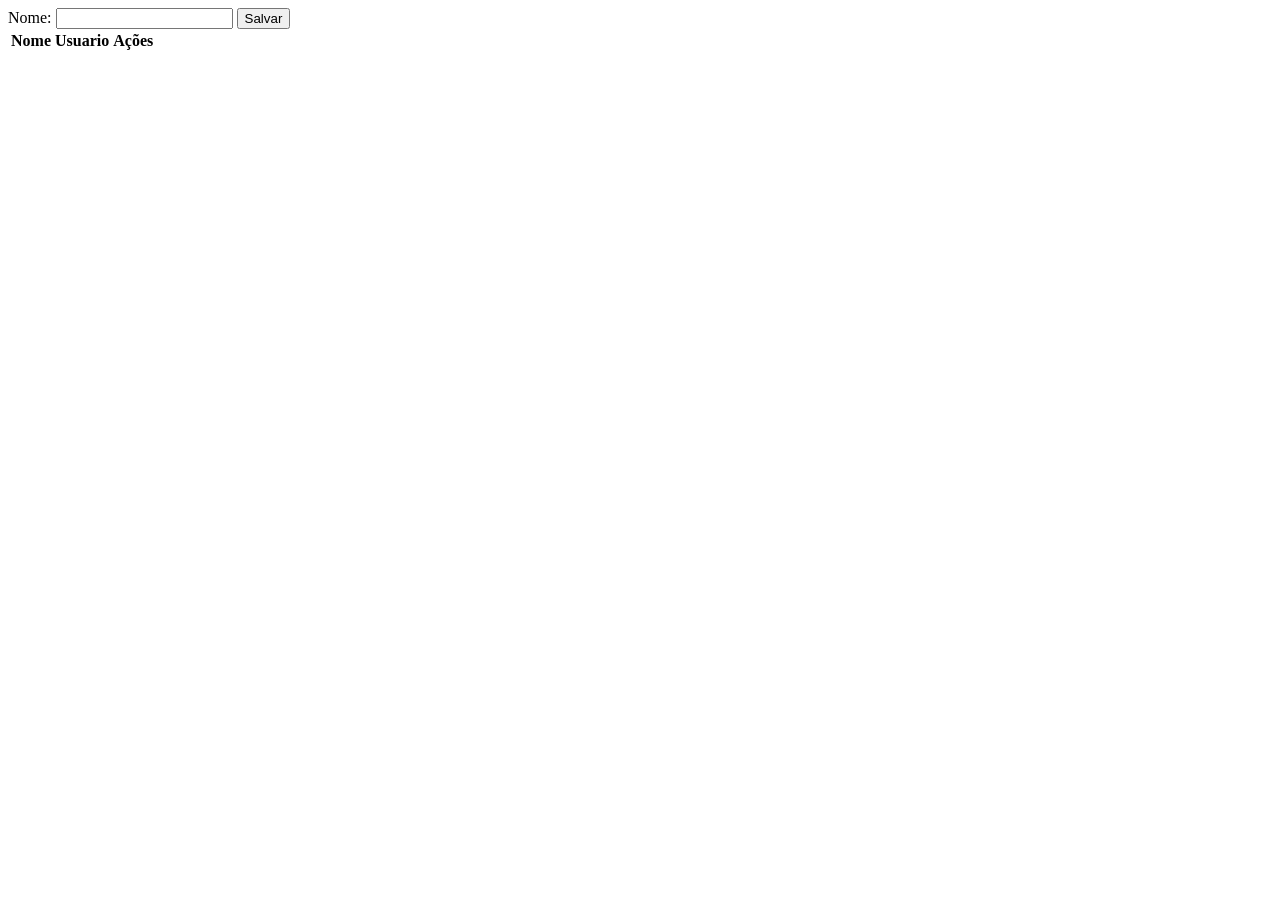
<file: index.html>
<!DOCTYPE html>
<html lang="UTF-8">
<head>
    <meta charset="UTF-8">
    <meta name="viewport" content="width=device-width, initial-scale=1.0">
    <title>DOC</title>
    <script src="code.js"></script>
</head>

<body>
    <div>
       <label id="nome">Nome:</label>
       <input id="nomeUser" type="text">
       <button type="button" onclick="SalvarUser()">Salvar</button>
    </div>
        <table id="tabela">
            <tr>
                <th>Nome Usuario</th>
                <th>Ações</th>
            </tr>
        </table>
    <div>
        
    </div>
</body>
</html>
</file>
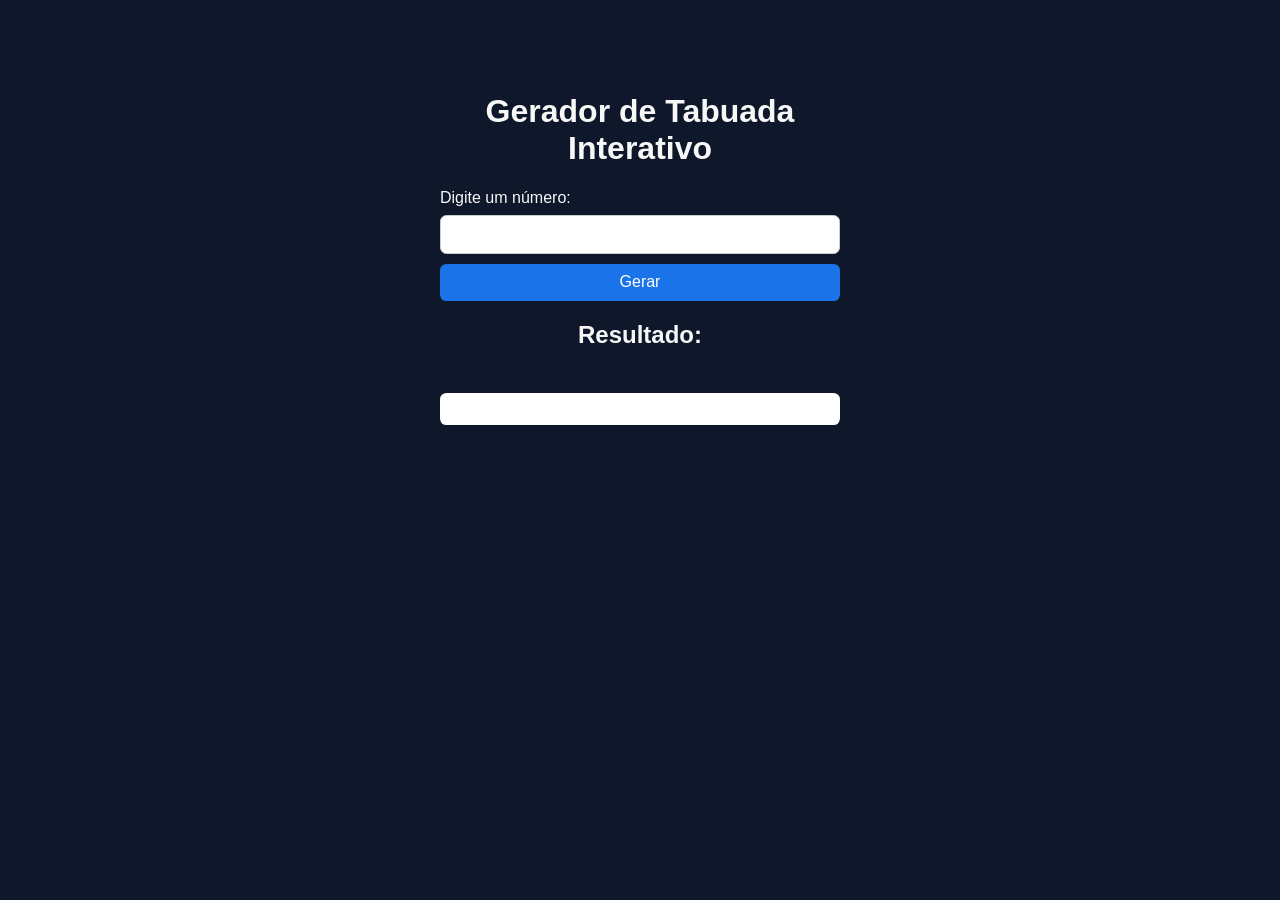
<file: web2/index.html>
<!DOCTYPE html>
<html lang="en">
<head>
    <meta charset="UTF-8">
    <meta name="viewport" content="width=device-width, initial-scale=1.0">
    <title>Página web simples</title>
    <script src="script.js"></script>
    <link rel="stylesheet" href="styles.css">
</head>
<body>
    <div>
        <h1>Gerador de Tabuada Interativo</h1>
    </div>
    <div>
        <label for="numero">Digite um número:</label>
        <input type="number" id="numero1" name="numero1">
        <button type="button" onclick="Gerar()">Gerar</button>
    </div>
    <h2>Resultado:</h2>
    <div id="resultado">
        
    </div>
</body>
</html>
</file>
<file: web2/styles.css>
* {
    box-sizing: border-box;
}

body {
    font-family: Arial, sans-serif;
    background-color: #0f172a;
    display: flex;
    flex-direction: column;
    align-items: center;
    padding: 5%;
}

h1 {
    text-align: center;
    color: #f7f7f7;
}

h2 {
    text-align: center;
    color: #f7f7f7;
}

div {
    width: 90%;
    max-width: 25rem;
}

label {
    display: block;
    margin-bottom: 0.5rem;
    color: #f7f7f7;
}

input[type="number"] {
    width: 100%;
    padding: 0.6rem;
    font-size: 1rem;
    border: 1px solid #ccc;
    border-radius: 0.4rem;
    margin-bottom: 0.6rem;
}

button {
    width: 100%;
    padding: 0.6rem;
    font-size: 1rem;
    background-color: #1a73e8;
    color: white;
    border: none;
    border-radius: 0.4rem;
    cursor: pointer;
}

button:hover {
    background-color: #1558b0;
}

#resultado {
    width: 90%;
    max-width: 25rem;
    margin-top: 1.5rem;
    background: white;
    border-radius: 0.4rem;
    padding: 1rem;
}

#resultado p {
    padding: 0.3rem 0;
    border-bottom: 1px solid #eee;
}
</file>
